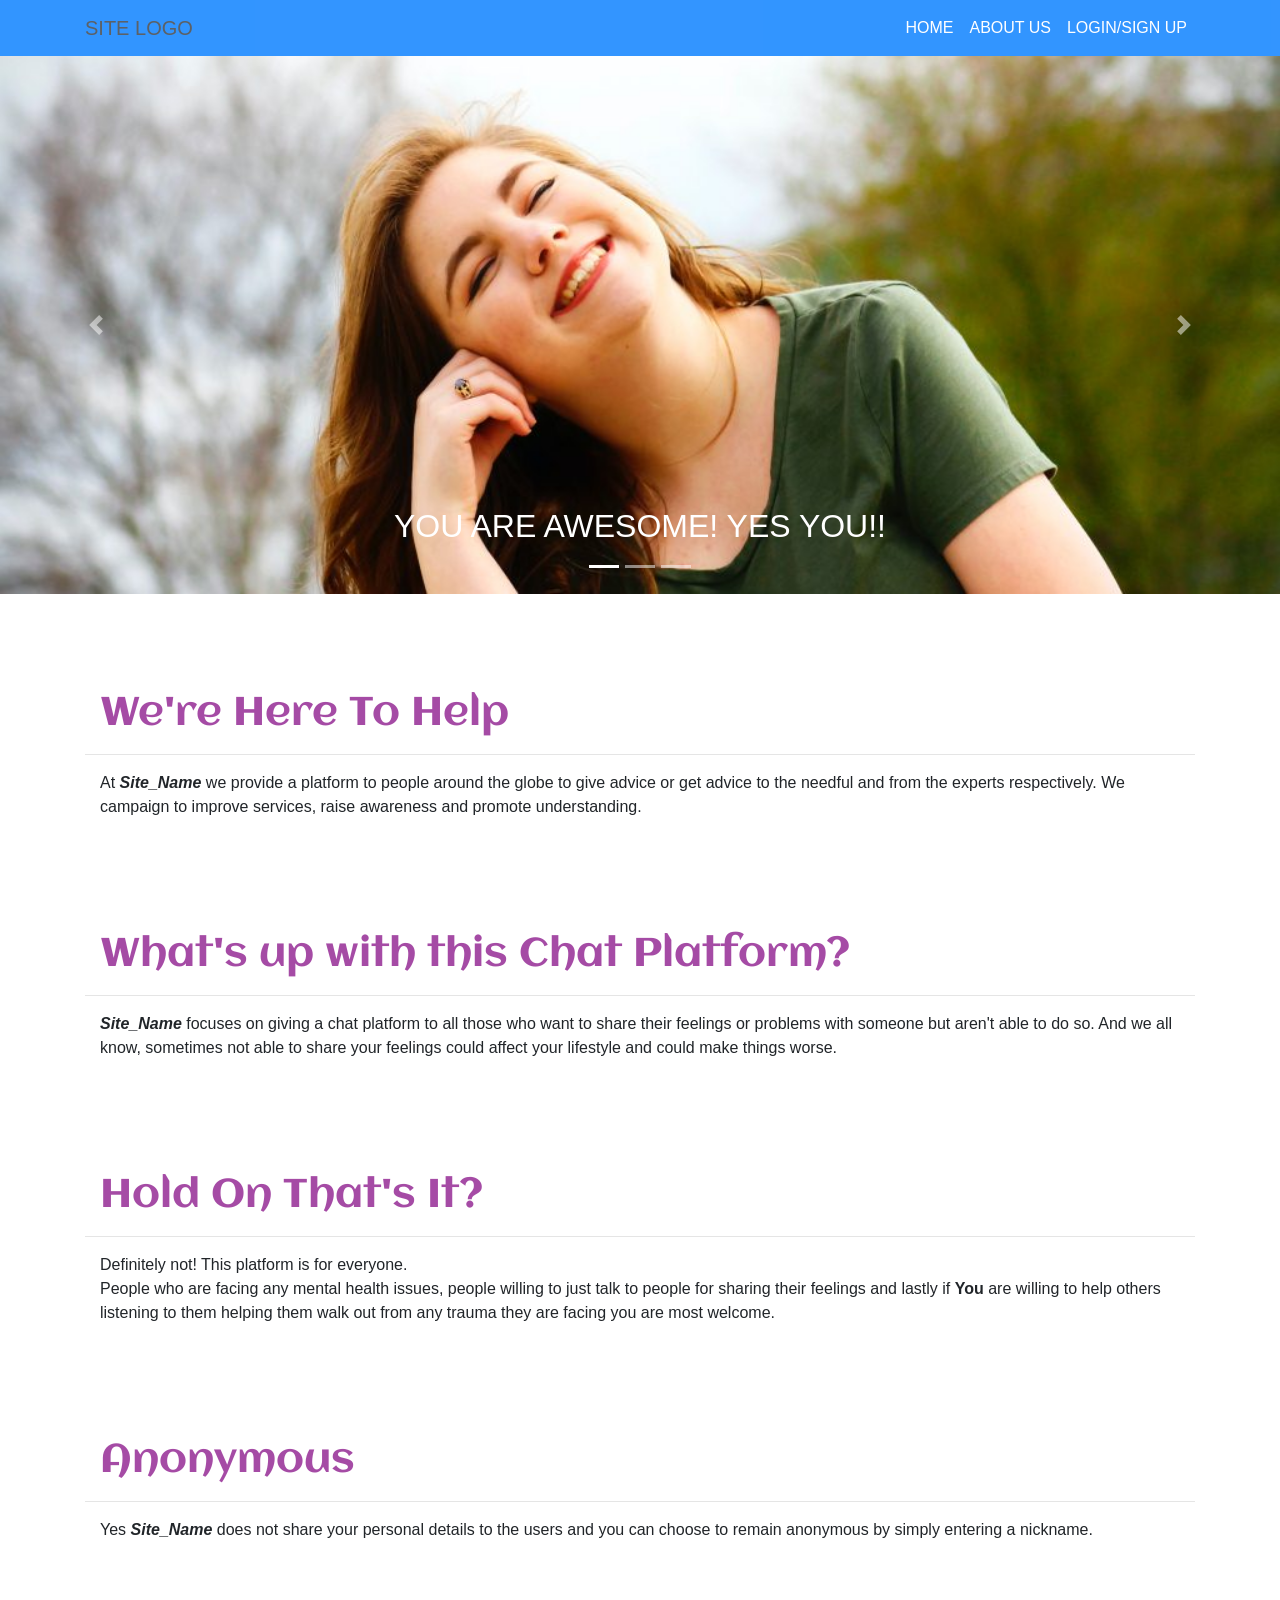
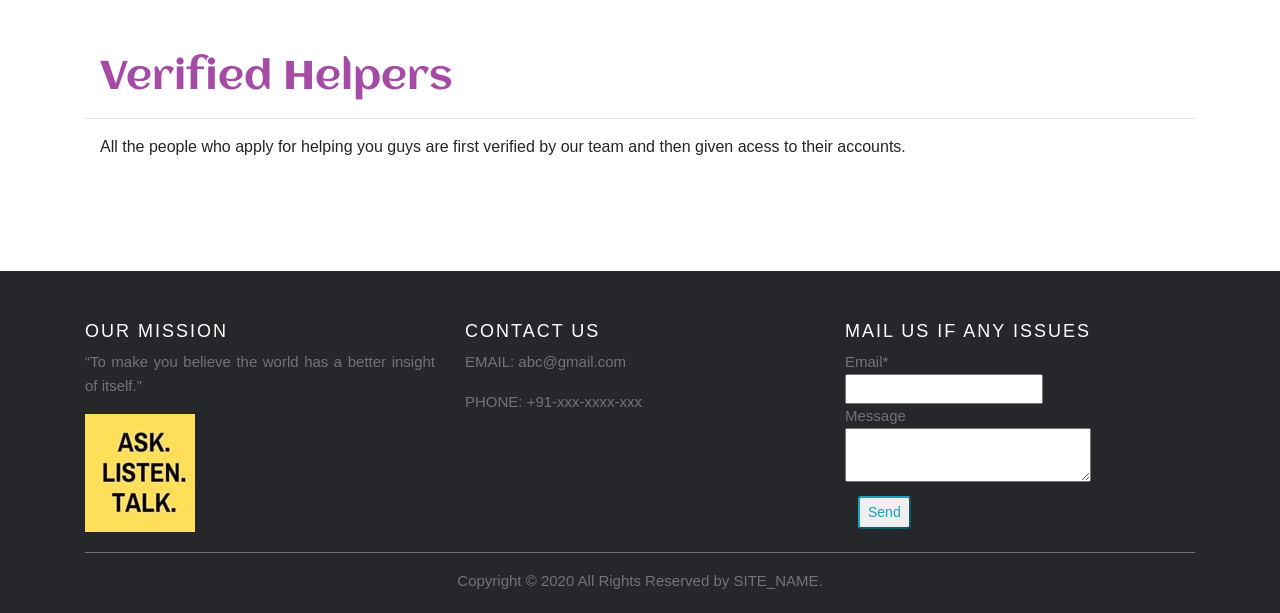
<file: index.html>
<!DOCTYPE html>
<html>
<head>
  <title>SITE NAME</title>
  
  <meta charset="utf-8">
  <meta name="viewport" content="width=device-width, initial-scale=1">
  <link rel="stylesheet" href="https://maxcdn.bootstrapcdn.com/bootstrap/4.5.0/css/bootstrap.min.css">
  <script src="https://ajax.googleapis.com/ajax/libs/jquery/3.5.1/jquery.min.js"></script>
  <script src="https://cdnjs.cloudflare.com/ajax/libs/popper.js/1.16.0/umd/popper.min.js"></script>
  <script src="https://maxcdn.bootstrapcdn.com/bootstrap/4.5.0/js/bootstrap.min.js"></script>
  <link href='https://fonts.googleapis.com/css?family=Aclonica' rel='stylesheet'>
  <link rel="stylesheet" type="text/css" href="ssc.css">
</head>
<body>


<!--------------------------------------------------Navbar----------------------------------------------->

<nav class="navbar navbar-expand-sm bg-primary navbar-dark " style="opacity: 0.8;">
  <div class="container">
		<a href="" class="navbar-brand text-dark">SITE LOGO</a>




		<button class="navbar-toggler" data-toggle="collapse" data-target="#nv">
			<span class="navbar-toggler-icon"></span>
			</button>
		
		

		<div class="collapse navbar-collapse" id="nv">
			<ul class="navbar-nav text-center ml-auto">
				<li class="nav-item" id="li1">
					<a href="index.html" class="nav-link text-white">HOME</a>
				</li>
				<li class="nav-item" id="li2">
					<a href="about.html" class="nav-link text-white">ABOUT US</a>
				</li>
			<!--	<li class="nav-item" id="li3">
					<a href="#" class="nav-link text-white">OUR SERVICES</a>
				</li>-->
				<li class="nav-item" id="li4">
					<a href="trial.html" class="nav-link text-white">LOGIN/SIGN UP</a>
				</li>
				

			</ul>
			
		</div>
	</div>
</nav>

<!--------------------------------------------------sliderbar----------------------------------------------->


<div class="container-fluid">

	<div class="carousel slide" id="myslider" data-ride="carousel">
		<div class="carousel-inner">

			<div class="carousel-item active">
				<img src="f6.jpg" id="cls1">
				<div class="carousel-caption">
						<h2 id="hh1">YOU ARE AWESOME! YES YOU!!</h2>
				</div>
			</div>
			<div class="carousel-item">
				<img src="f8.jpg" id="cls2">
			<div class="carousel-caption">
					<h2 id="hh2">TRY DOING SOMETHING FOR YOURSELF!</h2>
					<p id="hh22">“It feels good to be lost in the right direction”</p>
				</div>
			</div>
			<div class="carousel-item ">
				<img src="f5.jpg" id="cls3">
				<div class="carousel-caption">
					<h2 id="hh3">DON'T WORRY WE GOT YOUR BACK!</h2>
					<p id="hh33">“A friend is someone who understands your past, believes in your future, and accepts you just the way you are.”</p>

				</div>
			</div>
			

		</div>
		<!-------------------------------buttons------------------>

		<ul class="carousel-indicators">
	
	<li data-target="#myslider" data-slide-to="0" class="active"></li>
	<li data-target="#myslider" data-slide-to="1"></li>
	<li data-target="#myslider" data-slide-to="2"></li>

</ul>

  <a href="#myslider" data-slide="prev" class="carousel-control-prev">
  	<span class="carousel-control-prev-icon"></span>
  </a>
<a href="#myslider" data-slide="next" class="carousel-control-next">
  	<span class="carousel-control-next-icon"></span>
  </a>
	</div>
	
</div>
<br><br><br><br>
<!--------------------------------------------------------------------------------------------------------------------->


<div class="container" id="hhhl">
	
<h2 id="h21" class="col-12 col-sm-6 col-lg-12 col-md-12" style="font-family: 'Aclonica'; font-size: 40px; color: purple;opacity: 0.7">
	We're Here To Help
</h2><hr>
<p id="h211" class="col-12 col-sm-6 col-lg-12 col-md-12" id="ptag">At <i><strong> Site_Name </i></strong>we provide a platform to people around the globe to give advice or get advice to the needful and from the experts respectively. We campaign to improve services, raise awareness and promote understanding.</p>

<br><br><br><br>

<h2 id="h22"  class="col-12 col-sm-6 col-lg-12 col-md-12" style="font-family: 'Aclonica'; font-size: 40px; color: purple;opacity: 0.7">
	What's up with this Chat Platform?
</h2><hr>
<p id="h222" class="col-12 col-sm-6 col-lg-12 col-md-12" id="ptag"><i><strong> Site_Name </i></strong>
focuses on giving a chat platform to all those who want to share their feelings or problems with someone but aren't able to do so. And we
all know, sometimes not able to share your feelings could affect your lifestyle and could make things worse.
</p>

<br><br><br><br>

<h2 id="h23"  class="col-12 col-sm-6 col-lg-12 col-md-12" style="font-family: 'Aclonica'; font-size: 40px; color: purple;opacity: 0.7">
	Hold On That's It?
</h2><hr>
<p id="h233" class="col-12 col-sm-6 col-lg-12 col-md-12" id="ptag">Definitely not! This platform is for everyone.<br>
People who are facing any mental health issues, people willing to just talk to people for sharing their feelings and lastly if <strong> You 
</strong> are willing to help others listening to them helping them walk out from any trauma they are facing you are most welcome.
</p>

<br><br><br><br>

<h2 id="h24"  class="col-12 col-sm-6 col-lg-12 col-md-12" style="font-family: 'Aclonica'; font-size: 40px; color: purple;opacity: 0.7">
	Anonymous
</h2><hr>
<p id="h244" class="col-12 col-sm-6 col-lg-12 col-md-12" id="ptag">Yes <i><strong> Site_Name </i></strong> does not share your 
personal details to the users and you can choose to remain anonymous by simply entering a nickname.
</p>


<br><br><br><br>

<h2 id="h25"  class="col-12 col-sm-6 col-lg-12 col-md-12" style="font-family: 'Aclonica'; font-size: 40px; color: purple;opacity: 0.7">
	Verified Helpers
</h2><hr>
<p id="h255" class="col-12 col-sm-6 col-lg-12 col-md-12" id="ptag">All the people who apply for helping you guys are first 
	verified by our team and then given acess to their accounts.
</p>

</div>

<br><br><br><br>



<!-------------------------------Footer-------------------------------------------------------->
<footer class="site-footer">


<div class="container">

<div class="row">
<div class="col-md-4 col-sm-4 col-xs-12">
	<h2>OUR MISSION</h2>
	<p class="text-justify">“To make you believe the world has a better insight of itself.”</p>
	<img src="fff.jpg">
</div>	
<div class="col-md-4 col-sm-4 col-xs-12">
	<h2>CONTACT US</h2>
	<p class="text-justify">EMAIL: abc@gmail.com</p>
	<p class="text-justify">PHONE: +91-xxx-xxxx-xxx</p>
</div>
<div class="col-md-4 col-sm-4 col-xs-12">
	<h2>MAIL US IF ANY ISSUES</h2>
	<div class="_content">
		<form action="#">
			<div class="email">
				<div class="text">
					Email*
					</div>
					<input type="email" required>
			</div>
			<div class="mess">
				<div class="text">Message</div>
				<textarea rows="2" cols="25" required id="txtar"></textarea>
			</div>
			<div class="btn">
				<button class="btn-sm btn-outline-info">Send</button>
			</div>
		</form>

</div>
</div>
</div>
<hr>	
</div>	

<div class="container">
	<div class="row">
          <div class="col-md-8 col-sm-6 col-xs-12 col-lg-12" id="hrtag">
            <p class="copyright-text text-center">Copyright &copy; 2020 All Rights Reserved by 
         <a href="#">SITE_NAME</a>.
            </p>
          </div>
</div>
</div>
</footer>

	








</body>
</html>
</file>
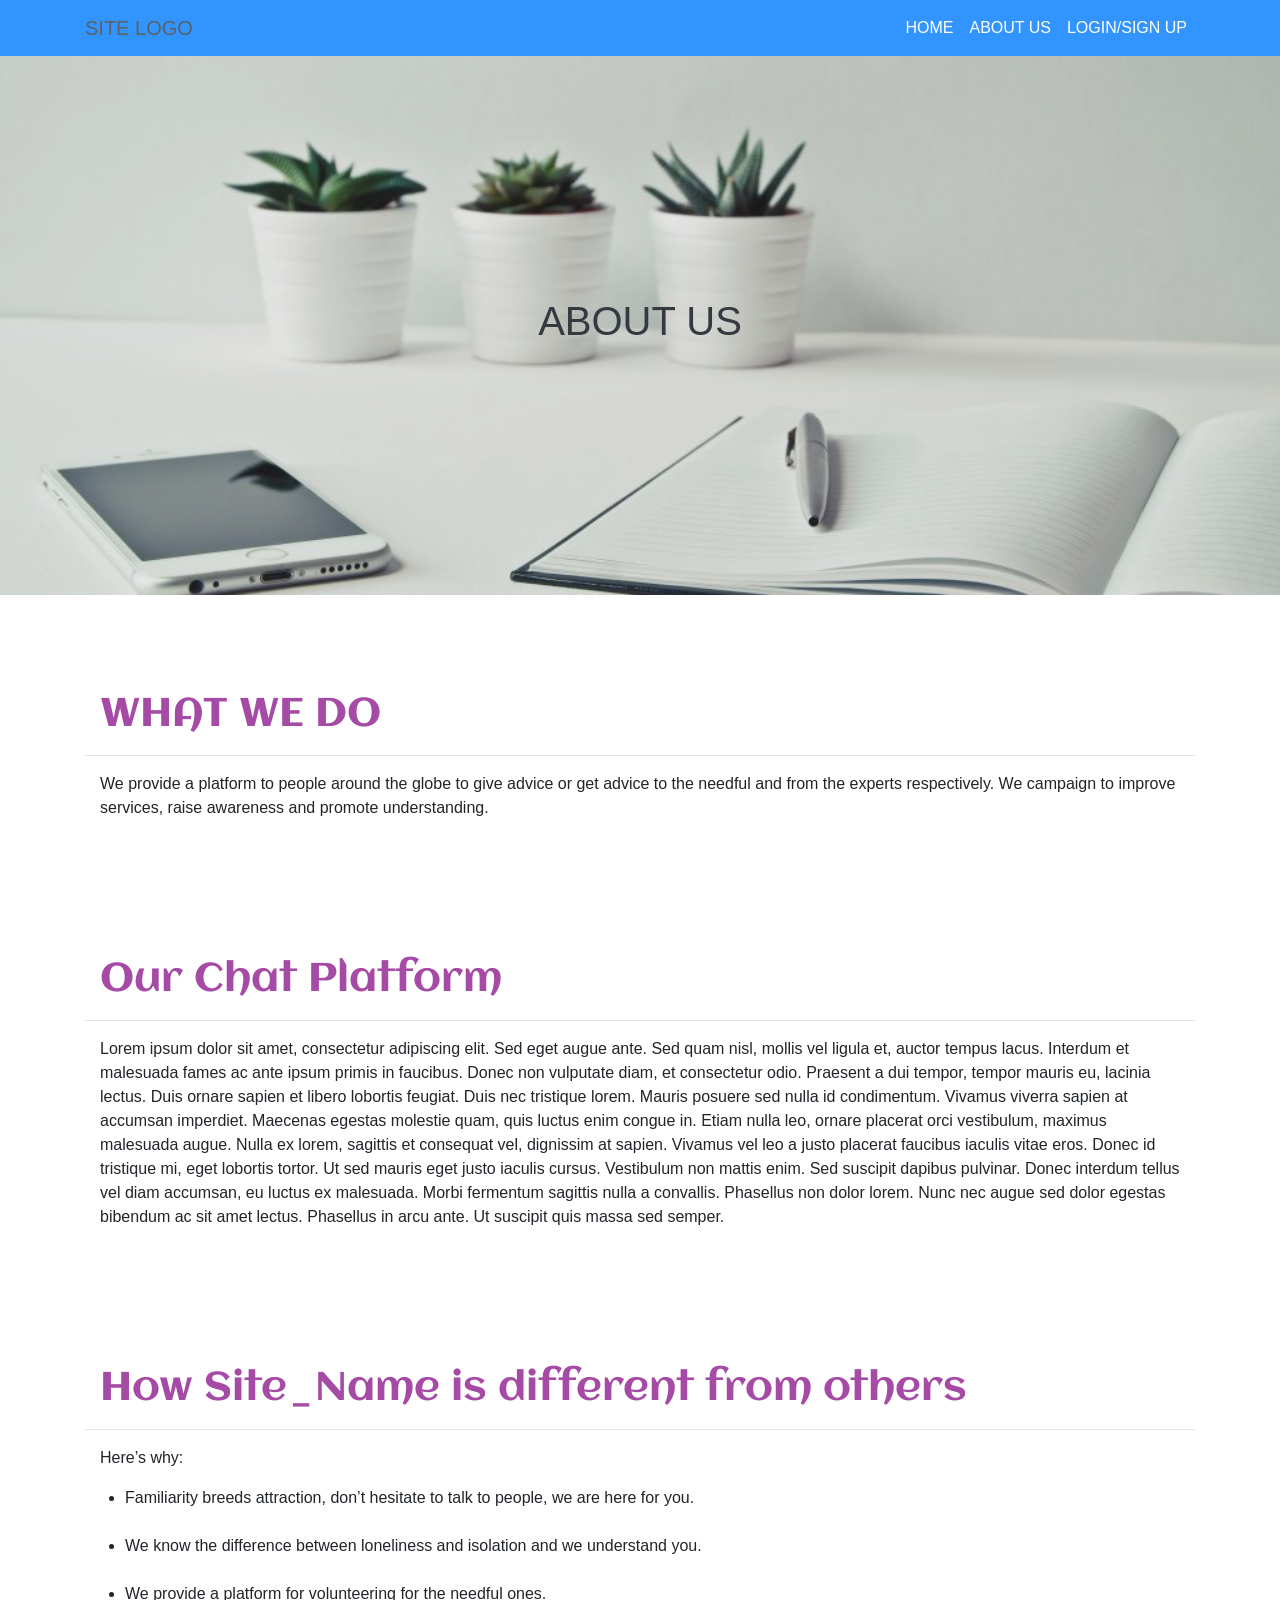
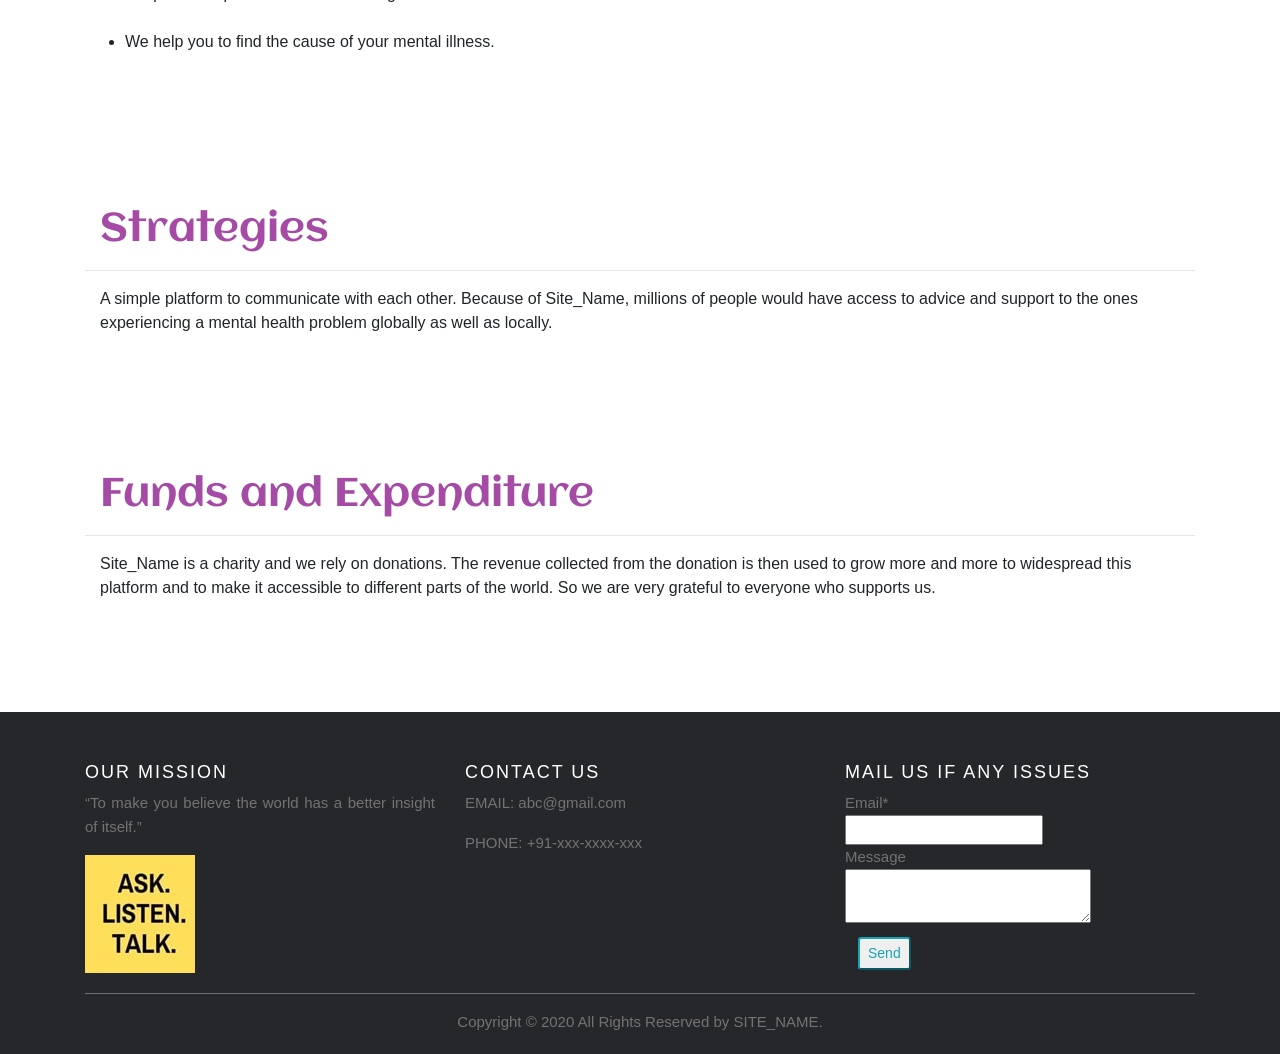
<file: about.html>
<!DOCTYPE html>
<html>
<head>
  <title>SITE NAME</title>
  
  <meta charset="utf-8">
  <meta name="viewport" content="width=device-width, initial-scale=1">
  <link rel="stylesheet" href="https://maxcdn.bootstrapcdn.com/bootstrap/4.5.0/css/bootstrap.min.css">
  <script src="https://ajax.googleapis.com/ajax/libs/jquery/3.5.1/jquery.min.js"></script>
  <script src="https://cdnjs.cloudflare.com/ajax/libs/popper.js/1.16.0/umd/popper.min.js"></script>
  <script src="https://maxcdn.bootstrapcdn.com/bootstrap/4.5.0/js/bootstrap.min.js"></script>
  <link href='https://fonts.googleapis.com/css?family=Aclonica' rel='stylesheet'>
  <link rel="stylesheet" type="text/css" href="aboutssc.css">
</head>
<body>


<!--------------------------------------------------Navbar----------------------------------------------->

<nav class="navbar navbar-expand-sm bg-primary navbar-dark " style="opacity: 0.8;">
  <div class="container">
		<a href="" class="navbar-brand text-dark">SITE LOGO</a>




		<button class="navbar-toggler" data-toggle="collapse" data-target="#nv">
			<span class="navbar-toggler-icon"></span>
			</button>
		
		

		<div class="collapse navbar-collapse" id="nv">
			<ul class="navbar-nav text-center ml-auto">
				<li class="nav-item" id="li1">
					<a href="index.html" class="nav-link text-white">HOME</a>
				</li>
				<li class="nav-item" id="li2">
					<a href="about.html" class="nav-link text-white">ABOUT US</a>
				</li>
			<!--	<li class="nav-item" id="li3">
					<a href="#" class="nav-link text-white">OUR SERVICES</a>
				</li>-->
				<li class="nav-item" id="li4">
					<a href="trial.html" class="nav-link text-white">LOGIN/SIGN UP</a>
				</li>
				

			</ul>
			
		</div>
	</div>
</nav>

<!--------------------------------------------------sliderbar----------------------------------------------->


<div class="container-fluid">

	<div class="carousel slide" id="myslider" data-ride="carousel">
		<div class="carousel-inner">

			<div class="carousel-item active">
				<img src="ff.jpg" id="cls1">
				<div class="centered">
						<h1 id="hh1" class="text-dark">ABOUT US</h1>
				</div>
			</div>
			
			

		</div>
	</div>
	
</div>
<br><br><br><br>
<!--------------------------------------------------------------------------------------------------------------------->
<div class="container" id="hhhl">
	
<h2 id="h21" class="col-12 col-sm-6 col-lg-12 col-md-12" style="font-family: 'Aclonica'; font-size: 40px; color: purple;opacity: 0.7">
	WHAT WE DO
</h2><hr>
<p id="h211" class=" col-12 col-sm-6 col-lg-12 col-md-12" id="ptag">We provide a platform to people around the globe to give advice or get advice to the needful and from the experts respectively. We campaign to improve services, raise awareness and promote understanding.</p>

<br><br><br><br><br>

<h2 id="h22"  class=" col-12 col-sm-6 col-lg-12 col-md-12" style="font-family: 'Aclonica'; font-size: 40px; color: purple;opacity: 0.7">
	Our Chat Platform
</h2><hr>
<p id="h222" class="col-12 col-sm-6 col-lg-12 col-md-12" id="ptag">Lorem ipsum dolor sit amet, consectetur adipiscing elit. Sed eget augue ante. Sed quam nisl, mollis vel ligula et, auctor tempus lacus. Interdum et malesuada fames ac ante ipsum primis in faucibus. Donec non vulputate diam, et consectetur odio. Praesent a dui tempor, tempor mauris eu, lacinia lectus. Duis ornare sapien et libero lobortis feugiat. Duis nec tristique lorem. Mauris posuere sed nulla id condimentum. Vivamus viverra sapien at accumsan imperdiet. Maecenas egestas molestie quam, quis luctus enim congue in. Etiam nulla leo, ornare placerat orci vestibulum, maximus malesuada augue. Nulla ex lorem, sagittis et consequat vel, dignissim at sapien.

Vivamus vel leo a justo placerat faucibus iaculis vitae eros. Donec id tristique mi, eget lobortis tortor. Ut sed mauris eget justo iaculis cursus. Vestibulum non mattis enim. Sed suscipit dapibus pulvinar. Donec interdum tellus vel diam accumsan, eu luctus ex malesuada. Morbi fermentum sagittis nulla a convallis. Phasellus non dolor lorem. Nunc nec augue sed dolor egestas bibendum ac sit amet lectus. Phasellus in arcu ante. Ut suscipit quis massa sed semper.
</p>

<br><br><br><br><br>

<h2 id="h23"  class="col-12 col-sm-6 col-lg-12 col-md-12" style="font-family: 'Aclonica'; font-size: 40px; color: purple;opacity: 0.7">
	How Site_Name is different from others
</h2><hr>
<p id="h233" class="col-12 col-sm-6 col-lg-12 col-md-12" id="ptag">Here’s why:<br>
	<ul id="ultag">
	<li>Familiarity breeds attraction, don’t hesitate to talk to people, we are here for you. </li><br>
	<li>We know the difference between loneliness and isolation and we understand you.</li><br>
	<li>We provide a platform for volunteering for the needful ones.</li> <br></li>
	<li>We help you to find the cause of your mental illness.</li> </ul><br> 
</p>

<br><br><br><br>

<h2 id="h24"  class="col-12 col-sm-6 col-lg-12 col-md-12" style="font-family: 'Aclonica'; font-size: 40px; color: purple;opacity: 0.7">
	Strategies 
</h2><hr>
<p id="h244" class="col-12 col-sm-6 col-lg-12 col-md-12" id="ptag">A simple platform to communicate with each other.
Because of Site_Name, millions of people would have access to advice and support to the ones experiencing a mental health problem globally as well as locally.  
</p>


<br><br><br><br><br>

<h2 id="h25"  class="col-12 col-sm-6 col-lg-12 col-md-12" style="font-family: 'Aclonica'; font-size: 40px; color: purple;opacity: 0.7">
	Funds and Expenditure
</h2><hr>
<p id="h255" class="col-12 col-sm-6 col-lg-12 col-md-12" id="ptag">Site_Name is a charity and we rely on donations. The revenue collected from the donation is then used to grow more and more to widespread this platform and to make it accessible to different parts of the world. So we are very grateful to everyone who supports us.  
</p>

</div>







<!-------------------------------Footer-------------------------------------------------------->
<br><br><br><br>
<footer class="site-footer">


<div class="container">

<div class="row">
<div class="col-md-4 col-sm-4 col-xs-12">
	<h2>OUR MISSION</h2>
	<p class="text-justify">“To make you believe the world has a better insight of itself.”</p>
	<img src="fff - Copy.jpg">
</div>	
<div class="col-md-4 col-sm-4 col-xs-12">
	<h2>CONTACT US</h2>
	<p class="text-justify">EMAIL: abc@gmail.com</p>
	<p class="text-justify">PHONE: +91-xxx-xxxx-xxx</p>
</div>
<div class="col-md-4 col-sm-4 col-xs-12">
	<h2>MAIL US IF ANY ISSUES</h2>
	<div class="_content">
		<form action="#">
			<div class="email">
				<div class="text">
					Email*
					</div>
					<input type="email" required>
			</div>
			<div class="mess">
				<div class="text">Message</div>
				<textarea rows="2" cols="25" required id="txtar"></textarea>
			</div>
			<div class="btn">
				<button class="btn-sm btn-outline-info">Send</button>
			</div>
		</form>

</div>
</div>
</div>
<hr>	
</div>	

<div class="container">
	<div class="row">
          <div class="col-md-8 col-sm-6 col-xs-12 col-lg-12" id="hrtag">
            <p class="copyright-text text-center">Copyright &copy; 2020 All Rights Reserved by 
         <a href="#">SITE_NAME</a>.
            </p>
          </div>
</div>
</div>
</footer>

	








</body>
</html>
</file>
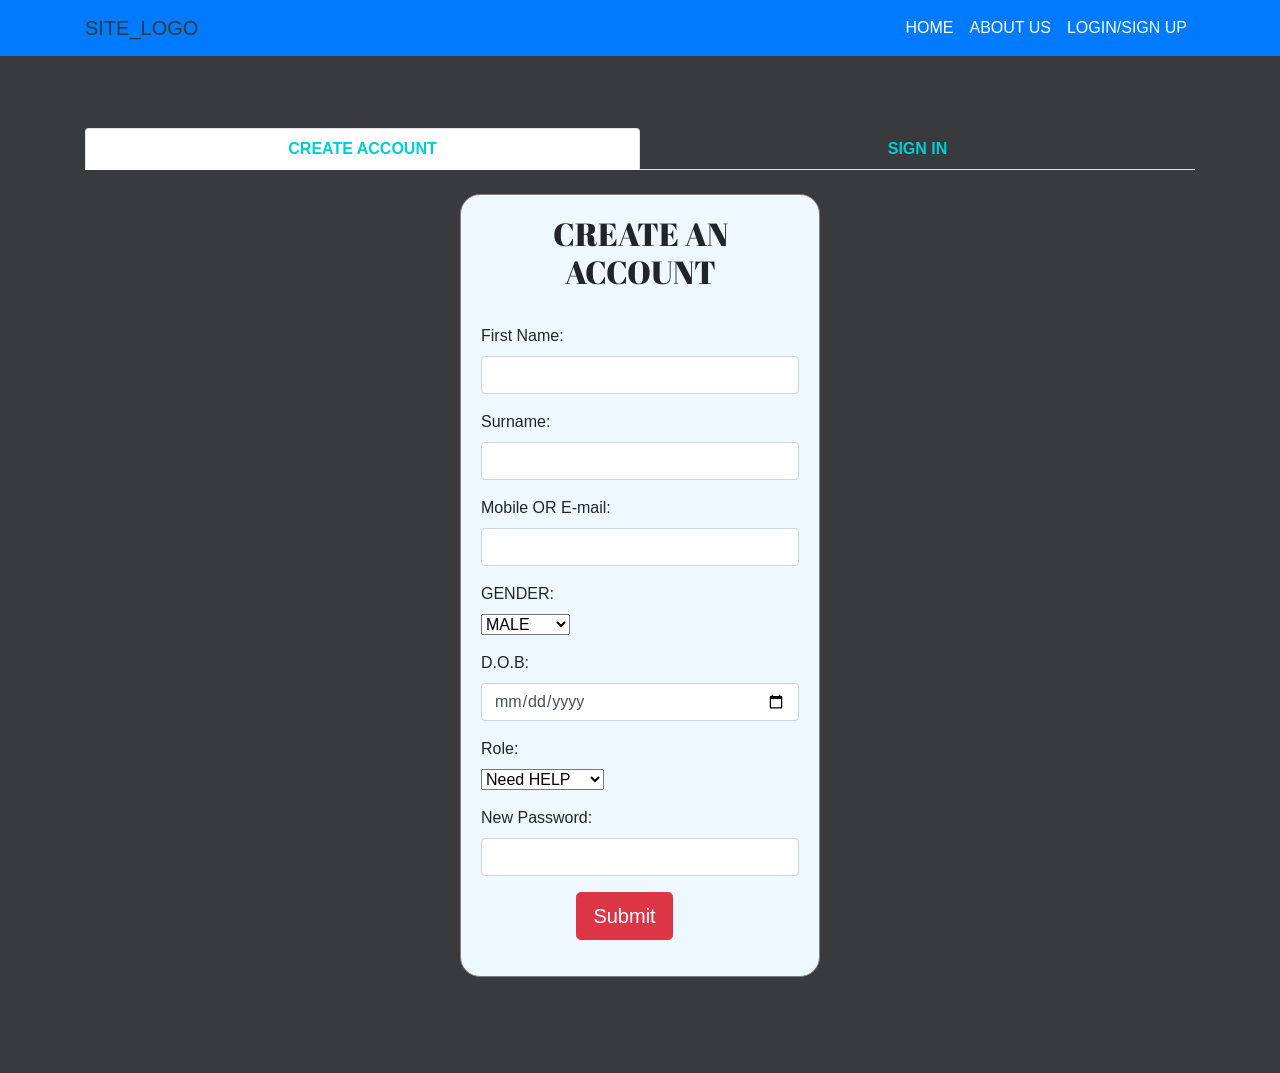
<file: trial.html>
<html>
<head>
<title>Sign in-Site_name</title>
<meta charset="utf-8">
  <meta name="viewport" content="width=device-width, initial-scale=1">
  <link rel="stylesheet" href="https://maxcdn.bootstrapcdn.com/bootstrap/4.5.0/css/bootstrap.min.css">
  <script src="https://ajax.googleapis.com/ajax/libs/jquery/3.5.1/jquery.min.js"></script>
  <script src="https://cdnjs.cloudflare.com/ajax/libs/popper.js/1.16.0/umd/popper.min.js"></script>
  <script src="https://maxcdn.bootstrapcdn.com/bootstrap/4.5.0/js/bootstrap.min.js"></script>

<link href="https://fonts.googleapis.com/css2?family=Abril+Fatface&display=swap" rel="stylesheet">
<link href="https://fonts.googleapis.com/css2?family=Montserrat:wght@100&display=swap" rel="stylesheet">
<link href="https://fonts.googleapis.com/css2?family=Kaushan+Script&display=swap" rel="stylesheet">
<link href="https://fonts.googleapis.com/css2?family=PT+Serif&display=swap" rel="stylesheet">
<link rel="stylesheet" type="text/css" href="trialssc.css">


</head>
<body>
	<!--------------------------------------------------Navbar----------------------------------------------->

<nav class="navbar navbar-expand-sm bg-primary navbar-dark">
  <div class="container">
		<a href="" class="navbar-brand text-dark">SITE_LOGO</a>




		<button class="navbar-toggler" data-toggle="collapse" data-target="#nv">
			<span class="navbar-toggler-icon"></span>
			</button>
		
		

		<div class="collapse navbar-collapse" id="nv">
			<ul class="navbar-nav text-center ml-auto">
				<li class="nav-item" id="li1">
					<a href="index.html" class="nav-link text-white">HOME</a>
				</li>
				<li class="nav-item" id="li2">
					<a href="about.html" class="nav-link text-white">ABOUT US</a>
				</li>
			<!--	<li class="nav-item" id="li3">
					<a href="#" class="nav-link text-white">OUR SERVICES</a>
				</li>-->
				<li class="nav-item" id="li4">
					<a href="trial.html" class="nav-link text-white">LOGIN/SIGN UP</a>
				</li>
				

			</ul>
			
		</div>
	</div>
</nav>
<br>



<!--------------------------------------------------TAB----------------------------------------------->


	<div class="container"><br><br>
		<ul class="nav nav-tabs nav-justified">
			<li class="nav-item">
				<a href="#home" class="nav-link active" data-toggle="tab" id="createacc" >CREATE ACCOUNT</a>
			</li>

			<li class="nav-item">
				<a href="#home2" class="nav-link" data-toggle="tab" id="signin">SIGN IN</a>
			</li>


		</ul>
		<div class="tab-content container">

                   <!-----------CREATE ACCOUNT-------------->
			<br>
			<div class="tab-pane active" id="home">
				
				<div class="container-fluid col-12 col-sm-6 col-md-4">
	<section class="row justify-content-center">
<div id="boxlogin">
 <form>
 <caption> <h2 id="hhh">CREATE AN ACCOUNT</h2></caption><br>
 

<div class="form-group">
	<label for="user">First Name: </label><br>
	
    <input type="text" id="user" class="form-control">

</div>

<div class="form-group">
	<label for="srnm">Surname: </label><br>
    <input type="text" id="srnm" class="form-control">
</div>


<div class="form-group">
	<label for="mobi">Mobile OR E-mail: </label><br>
   <input type="text" id="mobi" class="form-control">
</div>


<div class="form-group">
	
	<label id="name3">GENDER: </label><br>
	<select name=" " id="name3">
                 <option>MALE</option>
                 <option>FEMALE</option>
                 <option>OTHERS</option>
                 
                 </select>

</div>

<div class="form-group">
	<label for="dob">D.O.B: </label><br>
    <input type="Date" id="dob" class="form-control">
</div>


<div class="form-group">
	<label id="name5">Role: </label><br>
	<select name=" " id="name5">
                 <option>Need HELP</option>
                 <option>Want to HELP</option>
                 <option>Both</option>
                 <option>Pshycatarist</option>
                 </select>
</div>

<div class="form-group">
	<label for="pss">New Password: </label><br>
    <input type="password" id="pss" class="form-control" >
</div>

<input type="submit" id="btnn" class="btn btn-danger btn-lg">
</form>
</div>
 </section>
</div>
</div>




                   <!-----------LOGIN-------------->

			<div class="tab-pane" id="home2">
				<br>
				

				<div class="container-fluid col-12 col-sm-6 col-md-4">
	<section class="row justify-content-center">
		
<div id="box">
<form >

<h1>Sign In</h1>
<label></label><input type="text" name="mail" id="box1" placeholder="Mobile number or email address" class="vo"/>
<a href="#" id="forgot1">Forgot email?</a>
<label> </label><input id="box1" type="password" name=" " placeholder=" New password" class="vo"/>
<a href="#" id="forgot2">Forgot password?</a><br><br>

<a href="#" class="btn btn-lg btn-danger" id="forgot3">SUBMIT</a>
</form>
</div></section>
</div>
</div>
		


		</div>
	</div>

<br><br><br><br>
<!-------------------------------Footer--------------------------------------------------------
<footer class="site-footer">


<div class="container">

<div class="row">
<div class="col-md-4 col-sm-4 col-xs-12">
	<h2>OUR MISSION</h2>
	<p class="text-justify">“To make you believe the world has a better insight of itself.”</p>
	<img src="capture.png">
</div>	
<div class="col-md-4 col-sm-4 col-xs-12">
	<h2>CONTACT US</h2>
	<p class="text-justify">EMAIL: abc@gmail.com</p>
	<p class="text-justify">PHONE: +91-xxx-xxxx-xxx</p>
</div>
<div class="col-md-4 col-sm-4 col-xs-12">
	<h2>MAIL US IF ANY ISSUES</h2>
	<div class="_content">
		<form action="#">
			<div class="email">
				<div class="text">
					Email*
					</div>
					<input type="email" required>
			</div>
			<div class="mess">
				<div class="text">Message</div>
				<textarea rows="2" cols="25" required id="txtar"></textarea>
			</div>
			<div class="btn">
				<button class="btn-sm btn-outline-info">Send</button>
			</div>
		</form>

</div>
</div>
</div>
<hr>	
</div>	

<div class="container">
	<div class="row">
          <div class="col-md-8 col-sm-6 col-xs-12 col-lg-12" id="hrtag">
            <p class="copyright-text text-center">Copyright &copy; 2020 All Rights Reserved by 
         <a href="#">SITE_NAME</a>.
            </p>
          </div>
</div>
</div>
</footer>

-->	



<script>
$(document).ready(function(){
  $('[data-toggle="tooltip"]').tooltip();
});
</script>

</body></html>
</file>
<file: ssc.css>
/*<!--------------------------------------------------Navbar-----------------------------------------------*/
#li1:hover{
	background-color: black;
	transition-duration:  0.8s;
	transition-timing-function: ease-in;
}

#li3:hover{
	background-color: black;
	transition-duration:  0.8s;
	transition-timing-function: ease-in;
}


#li2:hover{
	background-color: black;
	transition-duration:  0.8s;
	transition-timing-function: ease-in;
}
#li4:hover{
	background-color: black;
	transition-duration:  0.8s;
	transition-timing-function: ease-in;
}


/*<!--------------------------------------------------SLIDER----------------------------------------------->*/

.container-fluid {
    padding-right:0;
    padding-left:0;
    margin-right:auto;
    margin-left:auto
 }
#cls3
{
	width: 100%;
	height: auto;
	
}
#cls2
{
	width: 100%;
	height: auto;
 filter: contrast(80%);
	
}
#cls1
{
	width: 100%;
	height: auto;
}


#ptag
{
	padding-top: 15px;
	font-size: 1.5em;
}


/*<!--------------------------------------------------Footer----------------------------------------------->*/




.site-footer
{
  background-color:#26272b;
  padding:45px 0 20px;
  font-size:15px;
  line-height:24px;
  color:#737373;
}
.site-footer hr
{
  border-top-color:#bbb;
  opacity:0.5
}
.site-footer hr.small
{
  margin:20px 0
}

.site-footer h2
{
  color:#fff;
  font-size:18px;
  text-transform:uppercase;
  margin-top:5px;
  letter-spacing:2px
}
.copyright-text
{
  margin:0
}


.site-footer a
{
  color:#737373;
}
.site-footer a:hover
{
  color:#3366cc;
  text-decoration:none;
}





/*<!--------------------------------------------------MediaQuery----------------------------------------------->*/




@media(max-width: 768px)
{
	#cls1{margin-left: 0px;
		max-width:100%;
    height:auto;

	}
	#cls2{margin-left: 0px;
		max-width:100%;
    height:auto;
	}
	#cls3{margin-left: 0px;
		max-width:100%;
    height:auto;
	}
}

@media(max-width: 488px)
{
	#hh1
	{
		font-size: 15px;
	}
	#hh2
	{
		font-size: 12px;
		font-weight: bolder;
	}
	#hh3
	{
		font-size: 12px;
		font-weight: bolder;
	}
	#hh33
	{
		font-size: 10px;

	}
	#hh22
	{
		font-size: 10px;

	}
	#cls1
	{
		
		filter: contrast(80%);
	}
#cls2
	{
		
		filter: contrast(70%);
	}
	#cls3
	{
		
		filter: contrast(60%);
	}

}


@media(min-width: 588px) and (max-width: 679px)
{
	#hh1
	{
		font-size: 18px;
	}
	#hh2
	{
		font-size: 15px;
		font-weight: bolder;
	}
	#hh3
	{
		font-size: 15px;
		font-weight: bolder;

	}
	#hh33
	{
		font-size: 13px;

	}
	#hh22
	{
		font-size: 13px;

	}
}


@media(min-width: 488px) and (max-width: 588px)
{
	#hh1
	{
		font-size: 16px;
	}
	#hh2
	{
		font-size: 14px;
		font-weight: bolder;
		
	}
	#hh3
	{
		font-size: 14px;
		font-weight: bolder;

	}
	#hh33
	{
		font-size: 12px;
		
		

	}
	#hh22
	{
		font-size: 12px;

	}
	#cls1
	{
		
		filter: contrast(80%);
	}
#cls2
	{
		
		filter: contrast(70%);
	}
	#cls3
	{
		
		filter: contrast(60%);
	}

}

@media(min-width:319px) and (max-width: 375px)
{
	#hh3
	{
		font-size: 10px;
		font-weight: bolder;

	}
	#hh33
	{
		font-size: 8px;
		
		

	}
#cls1
	{
		
		filter: contrast(80%);
	}
#cls2
	{
		
		filter: contrast(70%);
	}
	#cls3
	{
		
		filter: contrast(60%);
	}
}

@media(min-width: 576px) and (max-width: 767px)
{
	#li1
	{
		font-size: small;
	}

	#li2
	{
		font-size: small;
	}
	#li3
	{
		font-size: small;
	}
	#li4
	{
		font-size: small;
	}

	#ultag
	{
		font-size: small;
	}

#h21
{
	font-size: x-small;
	
	
}
#h211
{
	font-size:small;
	
	
}#h22
{
	font-size: x-small;
	
	
}#h222
{
	font-size: small;
	
	
}#h23
{
	font-size: x-small;
	
	
}#h233
{
	font-size: small;
	
	
}#h24
{
	font-size: x-small;
	
	
}#h244
{
	font-size: small;
	
	
}#h25
{
	font-size: x-small;
	
	
}#h255
{
	font-size: small;
	
	
}

}




@media (max-width:991px)
{
  .site-footer [class^=col-]
  {
    margin-bottom:30px
  }
}
@media (max-width:767px)
{
  .site-footer
  {
    padding-bottom:0
  }
  .site-footer .copyright-text,.site-footer .social-icons
  {
    text-align:center
  }
}



@media(min-width: 576px) and (max-width: 991px)

{
	#hrtag
	{
		margin-left: 20%;

	}

	#txtar
	{
		width: 80%;
	}
}
</file>
<file: aboutssc.css>
/*<!--------------------------------------------------NAVBAR----------------------------------------------->*/


#li1:hover{
	background-color: black;
	transition-duration:  0.8s;
	transition-timing-function: ease-in;
}

#li3:hover{
	background-color: black;
	transition-duration:  0.8s;
	transition-timing-function: ease-in;
}


#li2:hover{
	background-color: black;
	transition-duration:  0.8s;
	transition-timing-function: ease-in;
}
#li4:hover{
	background-color: black;
	transition-duration:  0.8s;
	transition-timing-function: ease-in;
}
/*<!--------------------------------------------------ABOUT US----------------------------------------------->*/

.container-fluid {
    padding-right:0;
    padding-left:0;
    margin-right:auto;
    margin-left:auto
 }
#cls1
{
	width: 100%;
	height: auto;
	 filter: contrast(80%);
}


#ptag
{
	padding-top: 15px;
	font-size: 1.5em;
}


.centered {
  position: absolute;
  top: 50%;
  left: 50%;
  transform: translate(-50%, -50%);
  font-weight: bolder;

}

/*<!--------------------------------------------------Footer----------------------------------------------->*/

.site-footer
{
  background-color:#26272b;
  padding:45px 0 20px;
  font-size:15px;
  line-height:24px;
  color:#737373;
}
.site-footer hr
{
  border-top-color:#bbb;
  opacity:0.5
}
.site-footer hr.small
{
  margin:20px 0
}

.site-footer h2
{
  color:#fff;
  font-size:18px;
  text-transform:uppercase;
  margin-top:5px;
  letter-spacing:2px
}
.copyright-text
{
  margin:0
}


.site-footer a
{
  color:#737373;
}
.site-footer a:hover
{
  color:#3366cc;
  text-decoration:none;
}





/*<!--------------------------------------------------MediaQuery----------------------------------------------->*/



@media(max-width: 768px)
{
	#cls1{margin-left: 0px;
		max-width:100%;
    height:auto;

	}
}

@media(max-width: 488px)
{
	#hh1
	{
		font-size: 15px;
	}

	#cls1
	{
		
		filter: contrast(80%);
	}


}


@media(min-width: 588px) and (max-width: 679px)
{
	#hh1
	{
		font-size: 18px;
	}
	
}


@media(min-width: 488px) and (max-width: 588px)
{
	#hh1
	{
		font-size: 16px;
	}

	#cls1
	{
		
		filter: contrast(80%);
	}


}

@media(min-width:319px) and (max-width: 375px)
{

#cls1
	{
		
		filter: contrast(80%);
	}

}

@media(min-width: 576px) and (max-width: 767px)
{
	#li1
	{
		font-size: small;
	}

	#li2
	{
		font-size: small;
	}
	#li3
	{
		font-size: small;
	}
	#li4
	{
		font-size: small;
	}

	#ultag
	{
		font-size: small;
	}

#h21
{
	font-size: x-small;
	
	
}
#h211
{
	font-size:small;
	
	
}#h22
{
	font-size: x-small;
	
	
}#h222
{
	font-size: small;
	
	
}#h23
{
	font-size: x-small;
	
	
}#h233
{
	font-size: small;
	
	
}#h24
{
	font-size: x-small;
	
	
}#h244
{
	font-size: small;
	
	
}#h25
{
	font-size: x-small;
	
	
}#h255
{
	font-size: small;
	
	
}

}



@media (max-width:991px)
{
  .site-footer [class^=col-]
  {
    margin-bottom:30px
  }
}
@media (max-width:767px)
{
  .site-footer
  {
    padding-bottom:0
  }
  .site-footer .copyright-text,.site-footer .social-icons
  {
    text-align:center
  }
}



@media(min-width: 576px) and (max-width: 991px)

{
	#hrtag
	{
		margin-left: 20%;

	}

	#txtar
	{
		width: 80%;
	}
}
</file>
<file: trialssc.css>
body
{
	background: #383a3d;
}
.vo{
font-family: 'PT Serif', serif;
}
 
 #box{
width:300px;
height:450px;
border:1px solid grey;
border-radius:10px;
background-color: aliceblue;
/*
margin-left: 450px;
margin-top: 70px;*/


}
h1{
text-align:center;
margin-top:35px;
margin-bottom:10px;
font-family: 'Abril Fatface', cursive;
font-size:xxx-large;
}
#hhh{
text-align:center;

font-family: 'Abril Fatface', cursive;
font-size:xx-large;
}
#box1{
margin-left:30px;
margin-top:20px;
margin-bottom:5px;

padding-left:15px;
width:240px;
height:40px;
border-radius:5px;

}

#forgot2{
margin-left:30px;
text-decoration-line:none;
}

#forgot1{
margin-left:30px;
text-decoration-line:none;
}

#forgot3{
margin-left:30%;
}



#boxlogin
{
	  border: 1px solid grey;
	 border-radius:20px;
	padding: 20px;
	 
	 background-color: aliceblue;
}

#btnn
{
	
	margin-left: 30%;
}




#li1:hover{
	background-color: black;
	transition-duration:  0.8s;
	transition-timing-function: ease-in;
}

#li3:hover{
	background-color: black;
	transition-duration:  0.8s;
	transition-timing-function: ease-in;
}


#li2:hover{
	background-color: black;
	transition-duration:  0.8s;
	transition-timing-function: ease-in;
}
#li4:hover{
	background-color: black;
	transition-duration:  0.8s;
	transition-timing-function: ease-in;
}



#createacc{
	font-weight: bolder;
	color: #00CED1;
}

#signin{
	font-weight: bolder;
	color: #00CED1;
}


/*
.site-footer
{
  background-color:#26272b;
  padding:45px 0 20px;
  font-size:15px;
  line-height:24px;
  color:#737373;
}
.site-footer hr
{
  border-top-color:#bbb;
  opacity:0.5
}
.site-footer hr.small
{
  margin:20px 0
}

.site-footer h2
{
  color:#fff;
  font-size:18px;
  text-transform:uppercase;
  margin-top:5px;
  letter-spacing:2px
}
.copyright-text
{
  margin:0
}


.site-footer a
{
  color:#737373;
}
.site-footer a:hover
{
  color:#3366cc;
  text-decoration:none;
}


*/




@media(min-width: 768px)and (max-width: 850px)
{
   #box1{
   	margin-left: 10px;
   }
}

@media(min-width: 576px) and (max-width: 767px)
{
	#li1
	{
		font-size: small;
	}

	#li2
	{
		font-size: small;
	}
	#li3
	{
		font-size: small;
	}
	#li4
	{
		font-size: small;
	}
}


@media(min-width: 576px) and (max-width: 991px)
{
	#box1{
		width: 80%;
	}
}



/*--------

@media (max-width:991px)
{
  .site-footer [class^=col-]
  {
    margin-bottom:30px
  }
}
@media (max-width:767px)
{
  .site-footer
  {
    padding-bottom:0
  }
  .site-footer .copyright-text,.site-footer .social-icons
  {
    text-align:center
  }
}



@media(min-width: 576px) and (max-width: 991px)

{
	#hrtag
	{
		margin-left: 20%;

	}

	#txtar
	{
		width: 80%;
	}
}


----------*/
</file>
